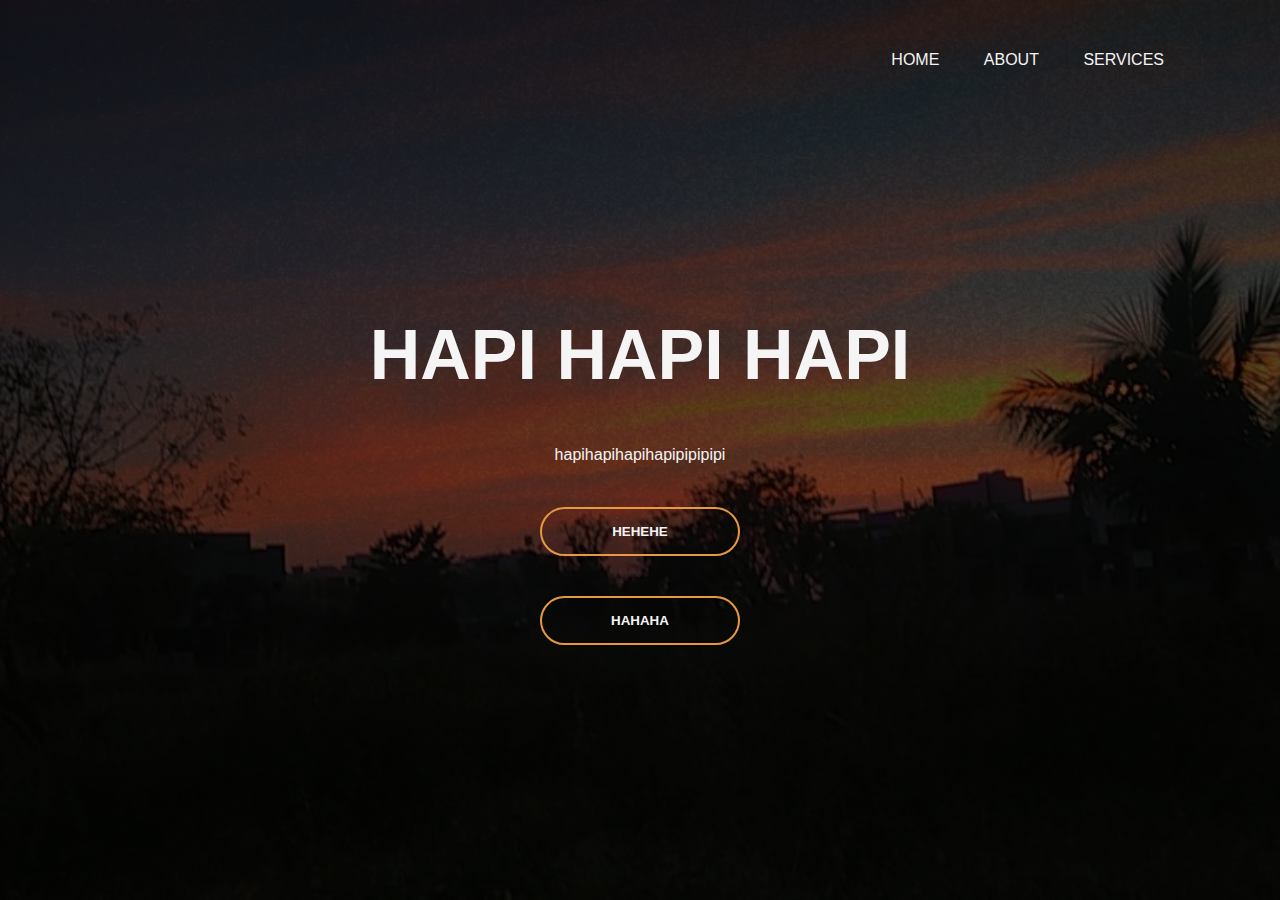
<file: index.html>
<html>
    <title>MY WEBSITE</title>
    <link rel="stylesheet" type="text/css" href="/style.css"/>
    <body>
        <div class= "banner">
          <div class="navbar">
                <img scr="/bg03.jpg" class="logo"/>

                <nav>
                    <ul>
                        <li><a href="/index.html">HOME</a></li>
                        <li><a href="code/about.html">ABOUT</a></li>
                        <li><a href="code/services.html">SERVICES</a></li>
                        
                    </ul>
                   </nav>  

            </div> 

            <div class="content">
                <h1>HAPI HAPI HAPI</h1>
            <P>hapihapihapihapipipipipi</P>
            
                <div>
                   
                    

                    <div class="myScript">
                        <nav>
                        <a href ="code/hehe.html"> <button type="button" onclick="myScript">HEHEHE<span></span></button></a>
                        </nav>
                    </div>

                    <div class="myScript2">
                        <nav>
                        <a href ="code/haha.html"><button type="button" onclick="myScript2">HAHAHA<span></span></button></a>
                        </nav>
                    </div>
                </div>

            </div>

        </div>
        
     
    </body>
</html>
</file>
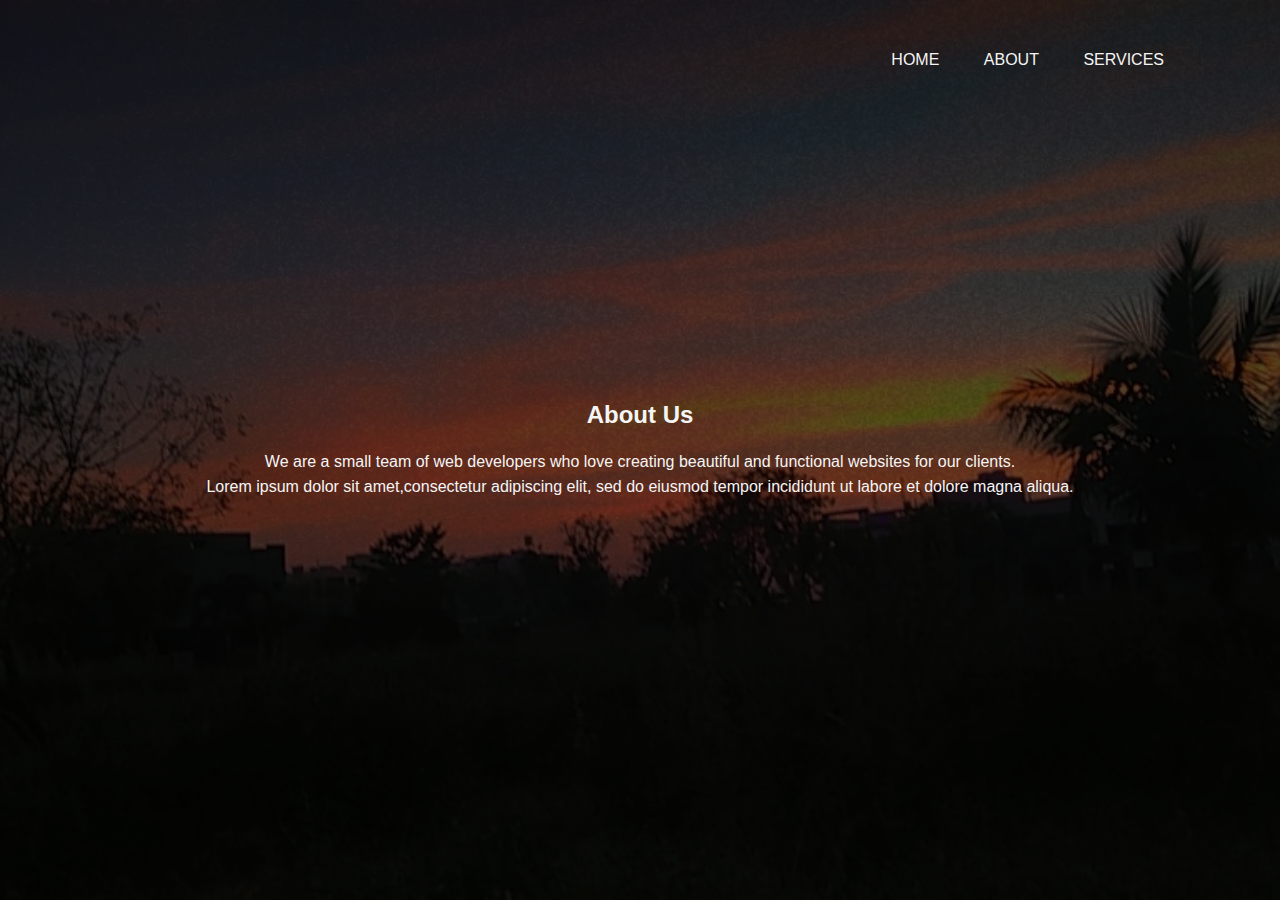
<file: about.html>
<html>
    <title>ABOUT US</title>
    <link rel="stylesheet" type="text/css" href="/style.css"/>
    <body>
        <div class= "banner">
            <div class="navbar">
                <img scr="/logo.png" class="logo"/>

                <nav>
                        <ul>
                            <li><a href="/index.html">HOME</a></li>
                            <li><a href="about.html">ABOUT</a></li>
                            <li><a href="services.html">SERVICES</a></li>
                            
                        </ul>

                </nav>  

            </div>  
            
            <div class="abtus"><h2>About Us</h2>
                <p>We are a small team of web developers who love creating beautiful and functional websites for our clients.<br>
                     Lorem ipsum dolor sit amet,consectetur adipiscing elit, sed do eiusmod tempor incididunt ut labore et dolore magna aliqua.</p></div>

        </div>   
     
    </body>

</html>
</file>
<file: style.css>
body {
    font-family: Arial, sans-serif;
    margin: 0;
  }


.banner{
width:100%;
height:100%;
background-image:linear-gradient(rgba(0,0,0,0.75),rgba(0,0,0,0.25)),
 url(/bg01.jpg);
background-size:cover;
background-position: center;

}

.navbar{
width:85%;
margin:auto;
padding:35px 0;
display:flex;
align-items:center;
justify-content:space-between;
}

logo{
  width: 120px;
  cursor:pointer;
}

.navbar ul li{
  list-style:none;
  display:inline-block;
  margin:0 20px;
  position:relative;
  
}

.navbar ul li a{
  color:whitesmoke;
  text-decoration:none;
  text-transform: uppercase;
  
}

.navbar ul li::after{
  content:'';
  height:3px;
  width:0;
  background:#e69941;
  position:absolute;
  left:0;
  bottom:-10;
  transition:0.35s;
  
}

.navbar ul li:hover::after{
  width:100%;
}

.content{
  width:100%;
  position:absolute;
  top:50%;
  transform:translateY(-50%);
  text-align: center;
  color:whitesmoke;

}

.content h1{
  font-size: 70px;
  margin-top:80px;
}

.content p{
margin:20px auto;
font-weight:100;
line-height: 25px;
}

button{
  width:200px;
  padding:15px 0;
  text-align:center;
  margin:20px 10px;
  border-radius:25px;
  font-weight:bold;
  border:2px solid #e69941;
  background:transparent;
  color:whitesmoke;
  cursor:pointer;
  position:relative;
  overflow:hidden;

}

span{
  background: #e69941;
  height:100%;
  width:0%;
  border-radius:25px;
  position:absolute;
  left:0;
  bottom:0;
  z-index: -1;
  transition:0.3s
}

button:hover  span{
  width:100%
}

.abtus{
  text-align : center;
  top:50%;
  width:100%;
  position:absolute;
  color:whitesmoke;
  transform:translateY(-50%);
}

.abtus h1{
  font-size: 70px;
  margin-top:80px;
}

.abtus p{
margin:20px auto;
font-weight:100;
line-height: 25px;
}

.serv{
  text-align : center;
  top:50%;
  width:100%;
  position:absolute;
  color:whitesmoke;
  transform:translateY(-50%);
}

.serv h1{
  font-size: 30px;
  margin-top:80px;
}

.serv p{
margin:20px auto;
font-weight:100;
line-height: 25px;
}
</file>
